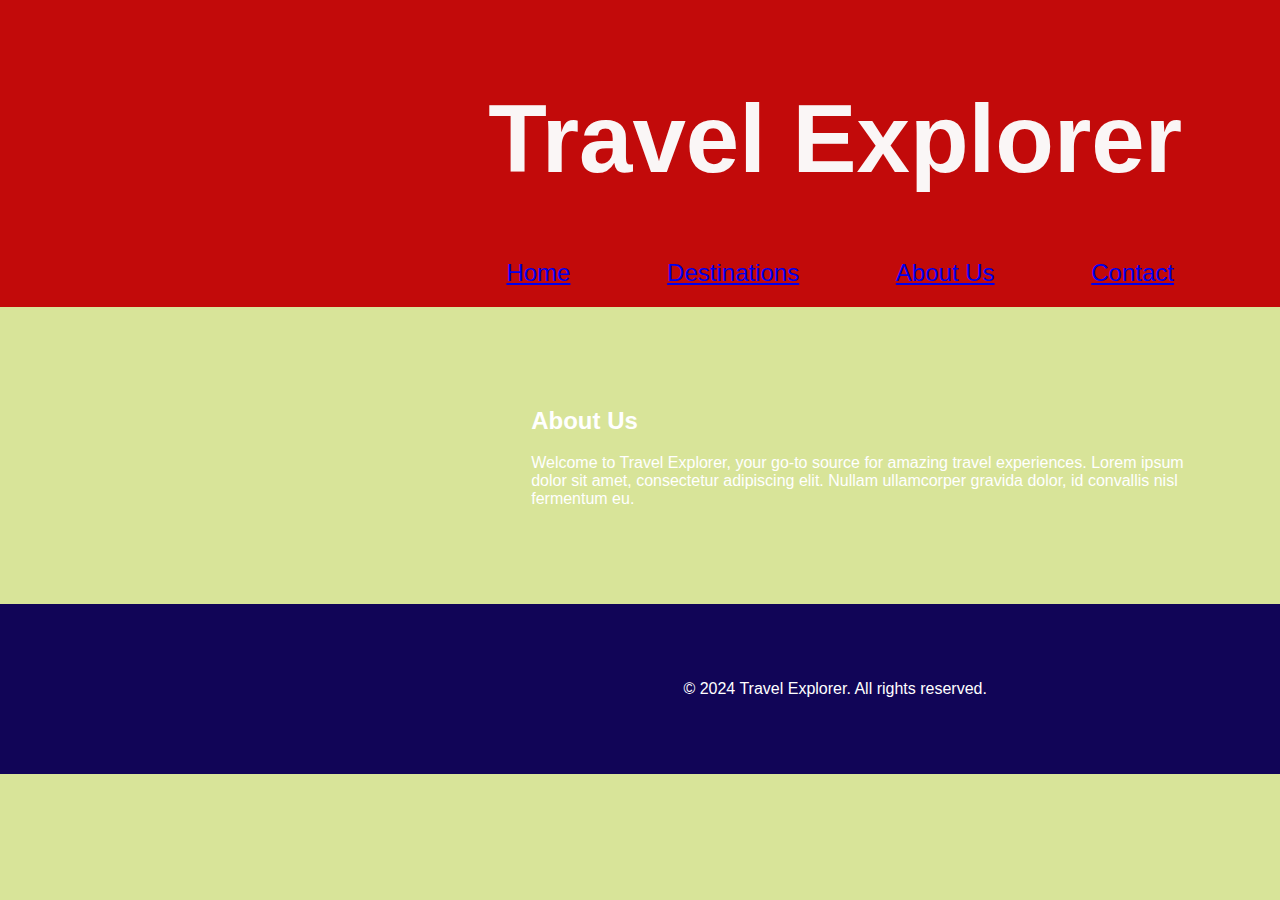
<file: about.html>
<!DOCTYPE html>
<html lang="en">

<head>
    <meta charset="UTF-8">
    <meta name="viewport" content="width=device-width, initial-scale=1.0">
    <link rel="stylesheet" href="styles.css">
    <title>About Us - Travel Explorer</title>
</head>

<body>
    <header>
        <div class="container">
            <h1>Travel Explorer</h1>
            <nav>
                <ul>
                    <li><a href="index.html">Home</a></li>
                    <li><a href="destination.html">Destinations</a></li>
                    <li><a href="about.html">About Us</a></li>
                    <li><a href="contact.html">Contact</a></li>
                </ul>
            </nav>
        </div>
    </header>

    <section id="about">
        <div class="container">
            <h2>About Us</h2>
            <p>Welcome to Travel Explorer, your go-to source for amazing travel experiences. Lorem ipsum dolor sit amet, consectetur adipiscing elit. Nullam ullamcorper gravida dolor, id convallis nisl fermentum eu.</p>
        </div>
    </section>

    <footer>
        <div class="container">
            <p>&copy; 2024 Travel Explorer. All rights reserved.</p>
        </div>
    </footer>
</body>

</html>
</file>
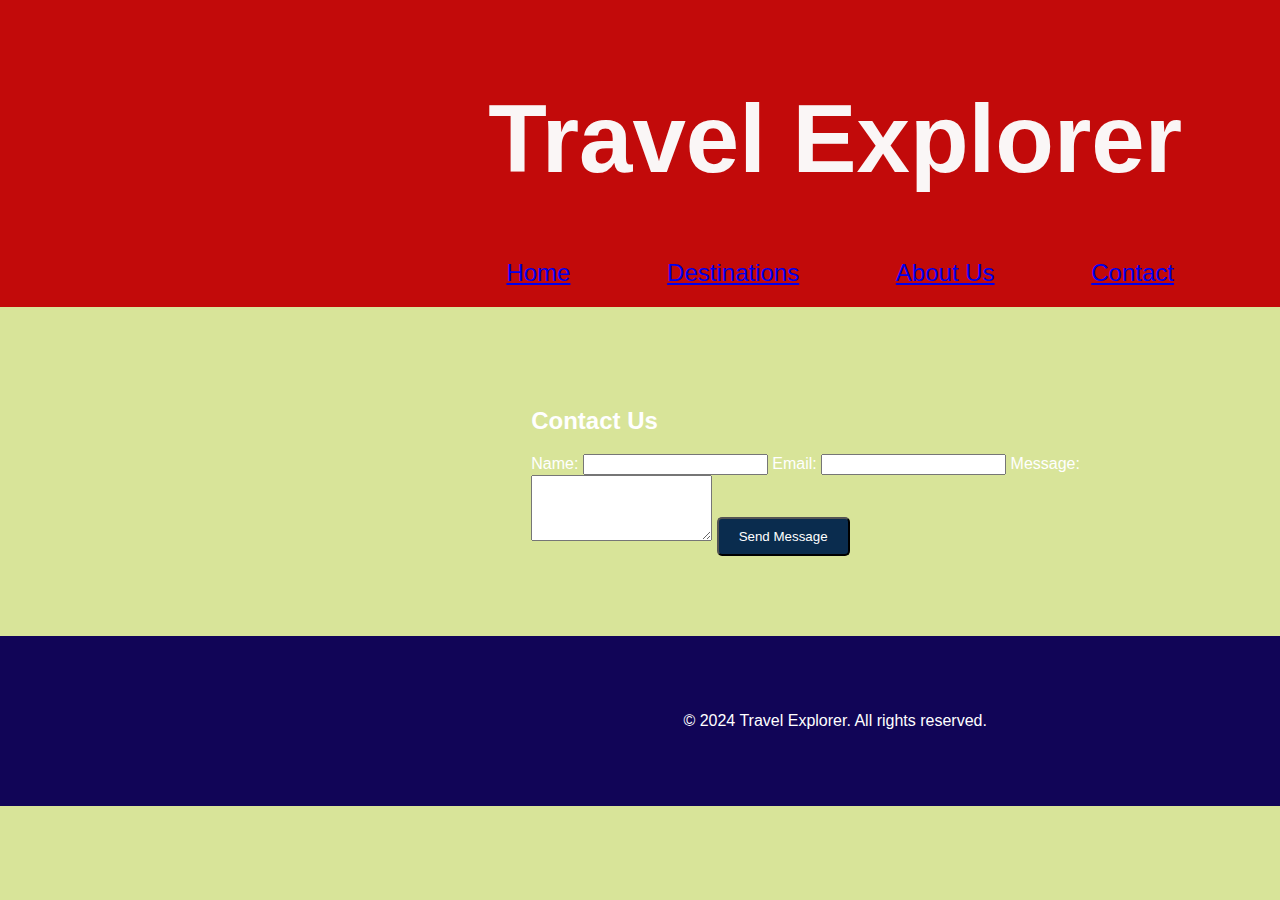
<file: contact.html>
<!DOCTYPE html>
<html lang="en">

<head>
    <meta charset="UTF-8">
    <meta name="viewport" content="width=device-width, initial-scale=1.0">
    <link rel="stylesheet" href="styles.css">
    <title>Contact Us - Travel Explorer</title>
</head>

<body>
    <header>
        <div class="container">
            <h1>Travel Explorer</h1>
            <nav>
                <ul>
                    <li><a href="index.html">Home</a></li>
                    <li><a href="destination.html">Destinations</a></li>
                    <li><a href="about.html">About Us</a></li>
                    <li><a href="contact.html">Contact</a></li>
                </ul>
            </nav>
        </div>
    </header>

    <section id="contact">
        <div class="container">
            <h2>Contact Us</h2>
            <form action="#" method="post">
                <label for="name">Name:</label>
                <input type="text" id="name" name="name" required>

                <label for="email">Email:</label>
                <input type="email" id="email" name="email" required>

                <label for="message">Message:</label>
                <textarea id="message" name="message" rows="4" required></textarea>

                <button type="submit" class="btn">Send Message</button>
            </form>
        </div>
    </section>

    <footer>
        <div class="container">
            <p>&copy; 2024 Travel Explorer. All rights reserved.</p>
        </div>
    </footer>
</body>

</html>
</file>
<file: styles.css>
body {
    font-family: 'Arial', sans-serif;
    margin: 0;
    padding: 0;
    background-image: url('');/* Replace 'background.jpg' with your actual background image file */
    background-size: cover;
    background-color: rgb(216, 228, 153);
    background-position: center;
    color: #fff;
}
/*
.video-container {
    position: fixed;
    top: 0;
    left: 0;
    width: 100%;
    height: 100vh;
    overflow: hidden;
}

video {
    width: 100%;
    height: 100%;
    object-fit: cover;
}

.back-video{
position: absolute;
right: 0;
bottom: 0;
z-index: -1;
}
*/
.container {
    width: 80%;
    margin: 0 auto;
}

header {
    background-color: rgb(194, 10, 10);
    color: rgb(250, 246, 246);
    padding: 20px 0;
    width: 130.5%;
    font-size: x-large;
}

h1{
    text-align: center;
    font-size: 400%;
    justify-content: center;
}

nav ul {
    list-style: none;
    margin: 0;
    padding: 0;
    max-width: 70%;
    
}

nav ul li {
    display: inline;
    margin-right: 40px;
    margin-left: 50px;
    text-align: center;
    justify-content: center;
}

nav{
    justify-content: center;
    display:flex;
    
}

section {
    padding: 80px 0;
    margin-left: 35%;

}

.hero {
    text-align: center;
    color: rgb(4, 9, 14);
}

.destination-card {
    margin-bottom: 40px;
}
.destinations container h2{

    font-size: 100px;
}
.destination-card h3{
    color: rgb(25, 7, 97);
    font-size:x-large;
}
.destination-card p{
    color: rgb(27, 9, 77);
    font-size: larger;
}
/* Add the following styles to your existing CSS */

footer {
    background-color: rgb(17, 5, 87);
    color: #fff;
    text-align: center;
    padding: 60px 0;
    width: 130.5%;
}

.footer-links {
    list-style: none;
    padding: 0;
}

.footer-links li {
    display: inline;
    margin-right: 15px;
}

.footer-links a {
    text-decoration: none;
    color: #fff;
}

.footer-disclaimer {
    margin-top: 20px;
    font-size: 14px;
}

.footer-copyright {
    margin-top: 20px;
    font-size: 14px;
}



.btn {
    display: inline-block;
    padding: 10px 20px;
    text-decoration: none;
    background-color: rgb(10, 44, 78);
    color: #fff;
    border-radius: 5px;
    transition: background-color 0.3s ease;
}

.btn:hover {
    background-color: rgb(41, 4, 4);
}

/* Responsive Design */
@media (max-width: 768px) {
    .container {
        width: 90%;
    }

    header {
        padding: 10px;
    }

    nav ul li {
        display: block;
        margin-bottom: 10px;
    }

    section {
        padding: 20px 0;
    }

    .btn {
        display: block;
        margin: 10px auto;
    }
}
</file>
